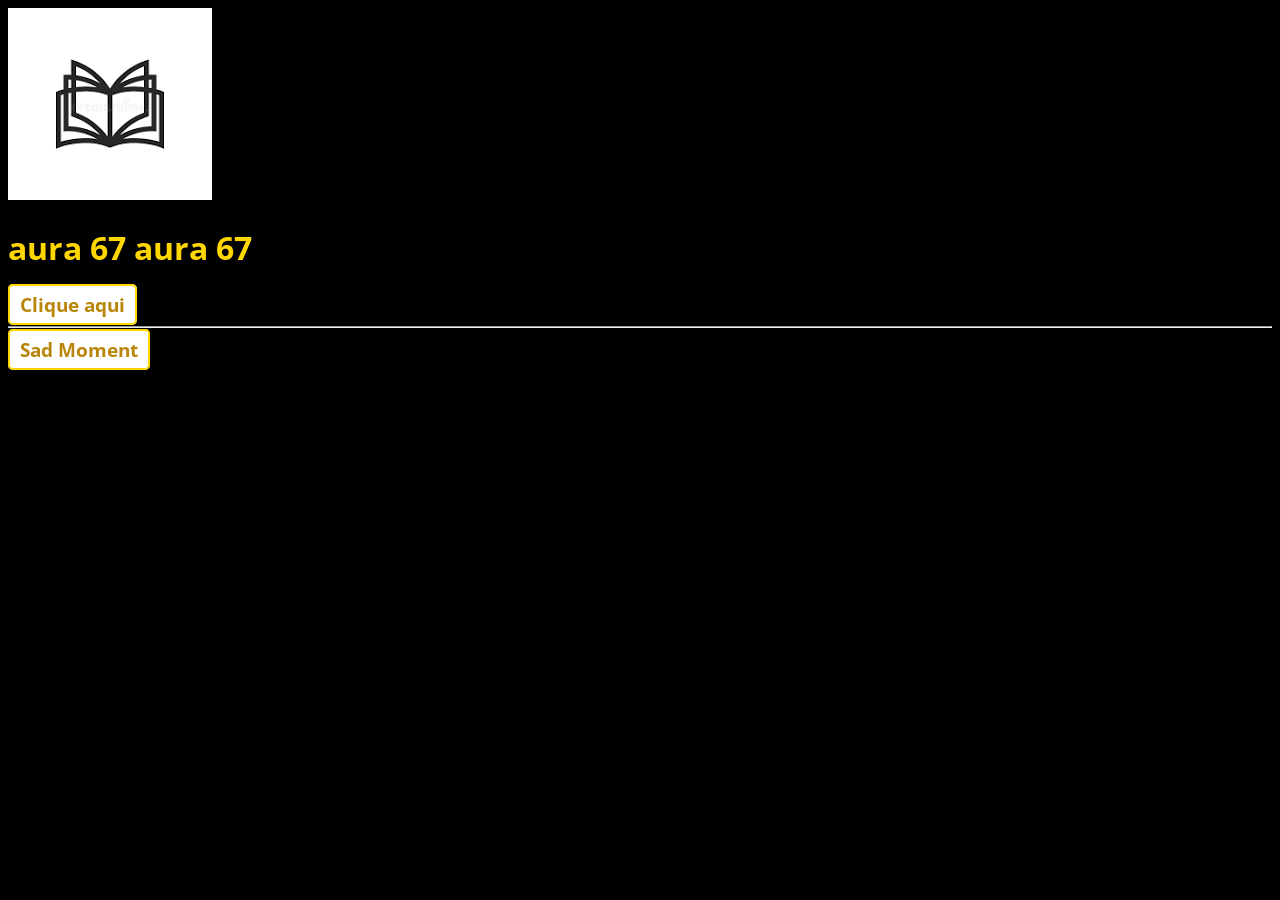
<file: SERVLET123/src/main/webapp/index.html>
<!DOCTYPE html>
<html lang="pt-BR">
<head>
    <meta charset="UTF-8">
    <title>Sistema de Cadastro</title>
    <link rel="icon" href="Imagem/sigma.png">
    <link rel="stylesheet" href="style.css">

</head>
<body>
<img src="Imagem/livraria.png">
<h1>aura 67 aura 67</h1>
<a href="paginaInicio" class="Botao1">Clique aqui</a>
<hr>
<a href="sad.html" class="Botao1">Sad Moment</a>
</body>
</html>
</file>
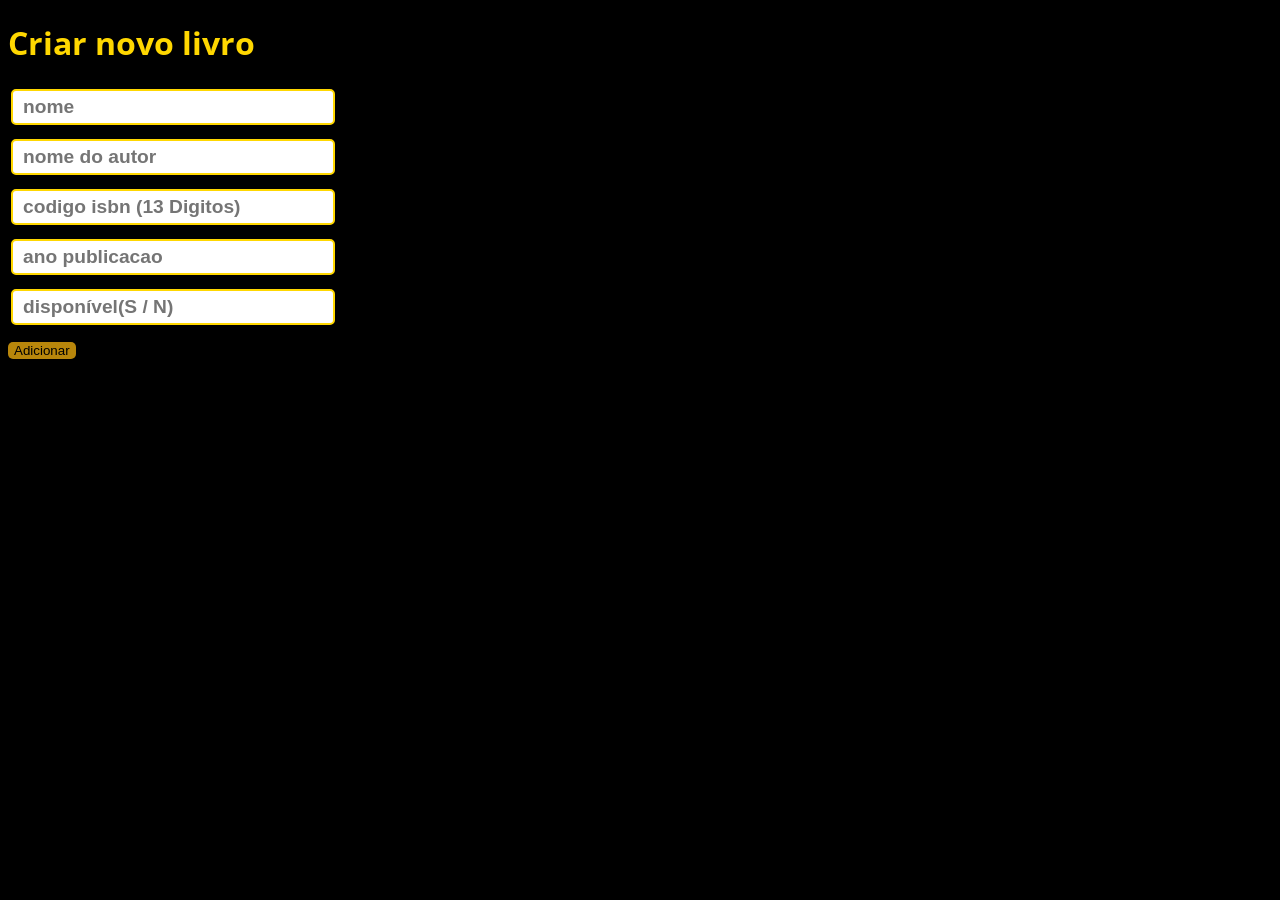
<file: SERVLET123/src/main/webapp/livro.html>
<!DOCTYPE html>
<html lang="en">
<head>
    <meta charset="UTF-8">
    <title>Criar livro</title>
    <link rel="stylesheet" href="style.css">
    <link rel="icon" href="Imagem/sigma.png">
</head>
<body>
    <h1>Criar novo livro </h1>
    <form name="FormularioLivro" action="criarLivro">
        <table>
            <tr>
                <td><input type="text" name="titulo" placeholder="nome" class="Botao1"></td>
            </tr>

            <tr>
                <td><input type="text" name="autor" placeholder="nome do autor" class="Botao1"></td>
            </tr>

            <tr>
                <td><input type="text" name="isbn" placeholder="codigo isbn (13 Digitos)" class="Botao1"></td>
            </tr>

            <tr>
                <td><input type="text" name="ano_publicacao" placeholder="ano publicacao" class="Botao1"></td>
            </tr>

            <tr>
                <td><input type="text" name="disponivel" placeholder="disponível(S / N)" class="Botao1"></td>
            </tr>
        </table>
        <input type="button" class="adicionar" value="Adicionar" onclick="validar()">
    </form>
<script src="Validadores/validadorFormulario.js"></script>
</body>
</html>
</file>
<file: SERVLET123/src/main/webapp/style.css>
@import url('https://fonts.googleapis.com/css2?family=Boldonse&family=Open+Sans:ital,wght@0,300..800;1,300..800&display=swap');
body{
    font-family: "Open Sans", sans-serif;
    font-size: 16px;
    font-weight: 400;
    background-color: black;
}
h1{
    color: gold;
}
.Botao1{
    text-decoration: none;
    background-color: white;
    padding: 5px 10px 5px 10px;
    color: darkgoldenrod;
    font-size: 1.2em;
    font-weight: 700;
    border-radius: 5px;
    border: 2px solid gold;
    cursor: pointer;
    border-color: gold;
    width: 300px;
    margin-bottom: 10px;
}

.adicionar{
    border-radius: 5px;
    background-color: darkgoldenrod;
    border: 0;
    cursor: pointer;
    color: black;
}

#tabela{
    margin-top: 30px;
    border-collapse: collapse;
}


#tabela th{
    border: 3px solid g;
    padding: 10px;
    text-align: left;
    background-color: black;
    color: gold;
}

#tabela td{
    border: 3px solid gold;
    padding: 10px;
    color: white;
}
</file>
